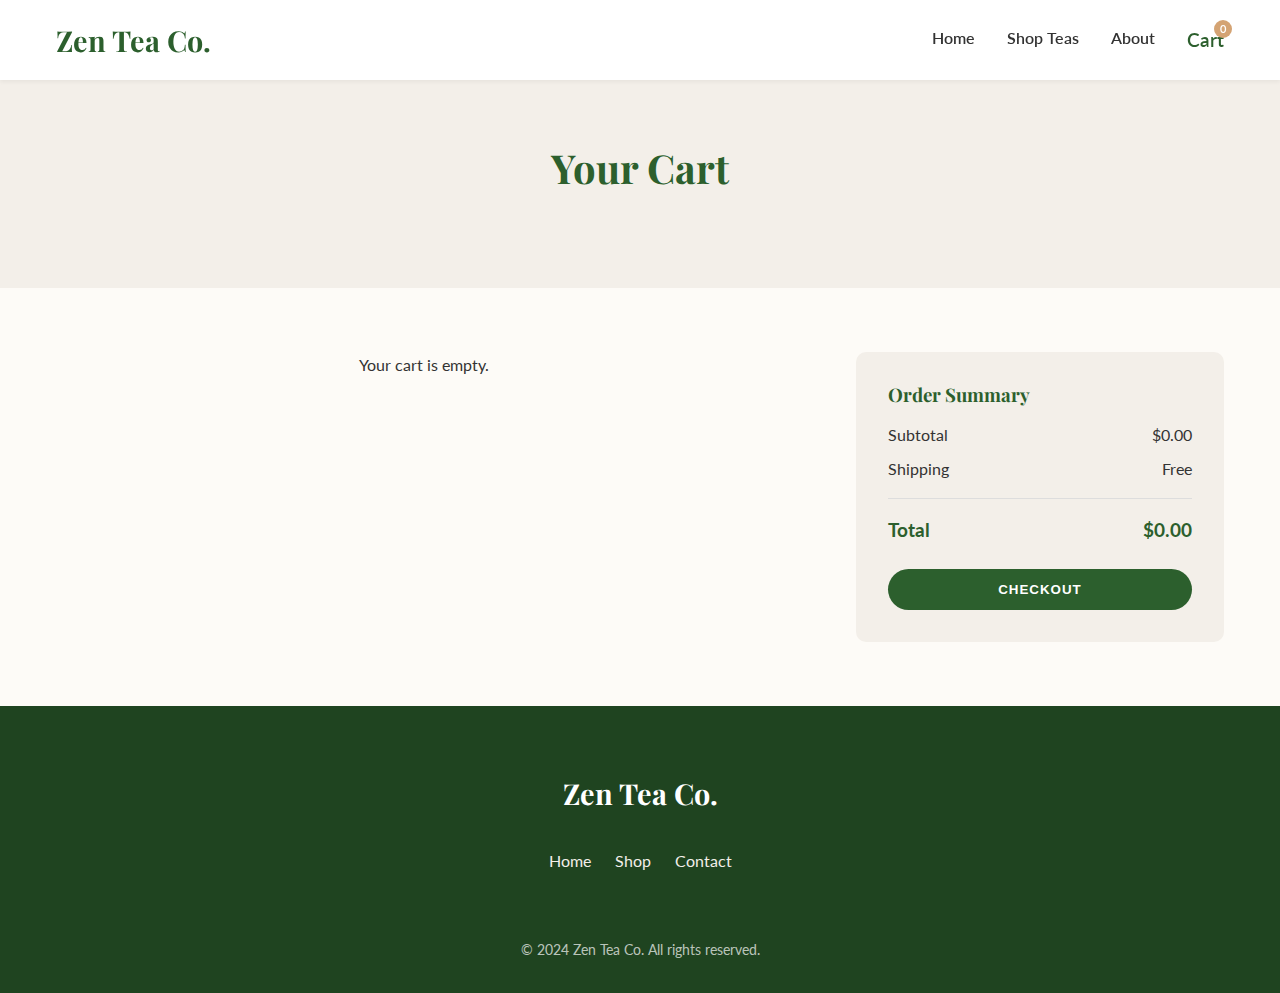
<file: cart.html>
<!DOCTYPE html>
<html lang="en">

<head>
    <meta charset="UTF-8">
    <meta name="viewport" content="width=device-width, initial-scale=1.0">
    <title>Your Cart | Zen Tea Co.</title>

    <!-- Google Fonts -->
    <link rel="preconnect" href="https://fonts.googleapis.com">
    <link rel="preconnect" href="https://fonts.gstatic.com" crossorigin>
    <link
        href="https://fonts.googleapis.com/css2?family=Lato:wght@400;700&family=Playfair+Display:wght@400;700&display=swap"
        rel="stylesheet">

    <!-- Custom CSS -->
    <link rel="stylesheet" href="style.css">
</head>

<body>

    <!-- Navigation -->
    <header>
        <div class="container">
            <nav>
                <a href="index.html" class="logo">Zen Tea Co.</a>
                <ul class="nav-links">
                    <li><a href="index.html">Home</a></li>
                    <li><a href="menu.html">Shop Teas</a></li>
                    <li><a href="index.html#about">About</a></li>
                    <li><a href="cart.html" class="active cart-icon">Cart <span class="cart-count">0</span></a></li>
                </ul>
            </nav>
        </div>
    </header>

    <!-- Page Header -->
    <section class="section-padding" style="background-color: var(--color-bg-alt);">
        <div class="container text-center">
            <h1 class="section-title">Your Cart</h1>
        </div>
    </section>

    <!-- Cart Content -->
    <section class="section-padding">
        <div class="container">
            <div class="cart-container">
                <div id="cart-items-container" class="cart-items">
                    <!-- Cart items injected here -->
                </div>

                <div class="cart-summary">
                    <h3>Order Summary</h3>
                    <div class="summary-row">
                        <span>Subtotal</span>
                        <span id="cart-total">$0.00</span>
                    </div>
                    <div class="summary-row">
                        <span>Shipping</span>
                        <span>Free</span>
                    </div>
                    <hr style="margin: 1rem 0; border: 0; border-top: 1px solid #ddd;">
                    <div class="summary-row total">
                        <span>Total</span>
                        <span id="cart-total-final">$0.00</span>
                        <!-- JS should update this too or just use one total -->
                    </div>
                    <button class="btn btn-primary" style="width: 100%; margin-top: 1rem;"
                        onclick="alert('Thank you for your order! This is a demo.')">Checkout</button>
                </div>
            </div>
        </div>
    </section>

    <!-- Footer -->
    <footer>
        <div class="container">
            <div class="footer-content">
                <div class="logo" style="color: white;">Zen Tea Co.</div>
                <div class="footer-links">
                    <a href="index.html">Home</a>
                    <a href="menu.html">Shop</a>
                    <a href="#">Contact</a>
                </div>
                <div class="copyright">
                    &copy; 2024 Zen Tea Co. All rights reserved.
                </div>
            </div>
        </div>
    </footer>

    <script src="script.js"></script>
    <script>
        // Small inline script to sync the second total if needed, or just rely on the main script
        // For simplicity, I'll update the main script to target both if they exist, or just use CSS to layout
    </script>
</body>

</html>
</file>
<file: style.css>
/* 
   Tea Shop Premium Design System 
   Theme: Serene, Organic, Premium
*/

:root {
    /* Color Palette */
    --color-primary: #2C5F2D;
    /* Deep Tea Green */
    --color-primary-dark: #1F4420;
    --color-secondary: #97BC62;
    /* Fresh Leaf Green */
    --color-accent: #D4A373;
    /* Earthy Wood/Tea Color */
    --color-bg: #FDFBF7;
    /* Creamy Off-White */
    --color-bg-alt: #F3EFE9;
    /* Slightly darker cream */
    --color-text: #333333;
    --color-text-light: #666666;
    --color-white: #FFFFFF;
    --color-error: #e74c3c;

    /* Typography */
    --font-heading: 'Playfair Display', serif;
    --font-body: 'Lato', sans-serif;

    /* Spacing */
    --spacing-xs: 0.5rem;
    --spacing-sm: 1rem;
    --spacing-md: 2rem;
    --spacing-lg: 4rem;
    --spacing-xl: 8rem;

    /* Shadows */
    --shadow-sm: 0 2px 4px rgba(0, 0, 0, 0.05);
    --shadow-md: 0 4px 8px rgba(0, 0, 0, 0.1);
    --shadow-lg: 0 8px 16px rgba(0, 0, 0, 0.1);

    /* Transitions */
    --transition-fast: 0.2s ease;
    --transition-normal: 0.3s ease;
}

/* Reset & Base Styles */
*,
*::before,
*::after {
    box-sizing: border-box;
    margin: 0;
    padding: 0;
}

body {
    font-family: var(--font-body);
    background-color: var(--color-bg);
    color: var(--color-text);
    line-height: 1.6;
    overflow-x: hidden;
}

h1,
h2,
h3,
h4,
h5,
h6 {
    font-family: var(--font-heading);
    color: var(--color-primary);
    line-height: 1.2;
    margin-bottom: var(--spacing-sm);
}

a {
    text-decoration: none;
    color: inherit;
    transition: var(--transition-fast);
}

ul {
    list-style: none;
}

img {
    max-width: 100%;
    display: block;
}

/* Utility Classes */
.container {
    max-width: 1200px;
    margin: 0 auto;
    padding: 0 var(--spacing-sm);
}

.btn {
    display: inline-block;
    padding: 0.8rem 2rem;
    border-radius: 50px;
    font-weight: 700;
    text-transform: uppercase;
    letter-spacing: 1px;
    cursor: pointer;
    transition: all var(--transition-normal);
    border: none;
}

.btn-primary {
    background-color: var(--color-primary);
    color: var(--color-white);
}

.btn-primary:hover {
    background-color: var(--color-primary-dark);
    transform: translateY(-2px);
    box-shadow: var(--shadow-md);
}

.btn-outline {
    border: 2px solid var(--color-primary);
    color: var(--color-primary);
    background: transparent;
}

.btn-outline:hover {
    background-color: var(--color-primary);
    color: var(--color-white);
}

.section-padding {
    padding: var(--spacing-lg) 0;
}

.text-center {
    text-align: center;
}

/* Header & Navigation */
header {
    background-color: var(--color-white);
    box-shadow: var(--shadow-sm);
    position: sticky;
    top: 0;
    z-index: 1000;
}

nav {
    display: flex;
    justify-content: space-between;
    align-items: center;
    height: 80px;
}

.logo {
    font-family: var(--font-heading);
    font-size: 1.8rem;
    font-weight: 700;
    color: var(--color-primary);
}

.nav-links {
    display: flex;
    gap: var(--spacing-md);
}

.nav-links a {
    font-weight: 600;
    color: var(--color-text);
}

.nav-links a:hover,
.nav-links a.active {
    color: var(--color-primary);
}

.cart-icon {
    position: relative;
    font-size: 1.2rem;
}

.cart-count {
    position: absolute;
    top: -8px;
    right: -8px;
    background-color: var(--color-accent);
    color: var(--color-white);
    font-size: 0.7rem;
    width: 18px;
    height: 18px;
    border-radius: 50%;
    display: flex;
    justify-content: center;
    align-items: center;
}

/* Hero Section */
.hero {
    height: 80vh;
    background: linear-gradient(rgba(0, 0, 0, 0.3), rgba(0, 0, 0, 0.3)), url('https://images.unsplash.com/photo-1564890369478-c5f300426171?ixlib=rb-4.0.3&auto=format&fit=crop&w=1920&q=80');
    background-size: cover;
    background-position: center;
    display: flex;
    align-items: center;
    justify-content: center;
    text-align: center;
    color: var(--color-white);
}

.hero-content h1 {
    font-size: 4rem;
    color: var(--color-white);
    margin-bottom: var(--spacing-sm);
    text-shadow: 0 2px 4px rgba(0, 0, 0, 0.3);
}

.hero-content p {
    font-size: 1.2rem;
    margin-bottom: var(--spacing-md);
    max-width: 600px;
    margin-left: auto;
    margin-right: auto;
}

/* Featured Section */
.featured-products {
    background-color: var(--color-bg-alt);
}

.section-title {
    font-size: 2.5rem;
    margin-bottom: var(--spacing-md);
    color: var(--color-primary);
}

.product-grid {
    display: grid;
    grid-template-columns: repeat(auto-fit, minmax(280px, 1fr));
    gap: var(--spacing-md);
}

.product-card {
    background: var(--color-white);
    border-radius: 10px;
    overflow: hidden;
    box-shadow: var(--shadow-sm);
    transition: var(--transition-normal);
}

.product-card:hover {
    transform: translateY(-5px);
    box-shadow: var(--shadow-lg);
}

.product-image {
    height: 250px;
    overflow: hidden;
}

.product-image img {
    width: 100%;
    height: 100%;
    object-fit: cover;
    transition: transform 0.5s ease;
}

.product-card:hover .product-image img {
    transform: scale(1.05);
}

.product-info {
    padding: var(--spacing-sm);
    text-align: center;
}

.product-title {
    font-size: 1.2rem;
    margin-bottom: 0.5rem;
}

.product-price {
    color: var(--color-accent);
    font-weight: 700;
    font-size: 1.1rem;
    margin-bottom: 1rem;
}

/* Footer */
footer {
    background-color: var(--color-primary-dark);
    color: var(--color-white);
    padding: var(--spacing-lg) 0 var(--spacing-md);
    text-align: center;
}

.footer-content {
    display: flex;
    flex-direction: column;
    gap: var(--spacing-md);
}

.footer-links a {
    color: var(--color-bg-alt);
    margin: 0 10px;
}

.copyright {
    margin-top: var(--spacing-md);
    font-size: 0.9rem;
    color: rgba(255, 255, 255, 0.7);
}

/* Responsive */
@media (max-width: 768px) {
    .hero-content h1 {
        font-size: 2.5rem;
    }

    .nav-links {
        display: none;
        /* Mobile menu implementation would go here */
    }
}

/* Cart Page Styles */
.cart-container {
    display: grid;
    grid-template-columns: 2fr 1fr;
    gap: var(--spacing-lg);
    align-items: start;
}

@media (max-width: 768px) {
    .cart-container {
        grid-template-columns: 1fr;
    }
}

.cart-item {
    display: flex;
    justify-content: space-between;
    align-items: center;
    padding: var(--spacing-sm);
    border-bottom: 1px solid #eee;
}

.cart-item-info {
    display: flex;
    align-items: center;
    gap: var(--spacing-sm);
}

.cart-item-img {
    width: 80px;
    height: 80px;
    object-fit: cover;
    border-radius: 5px;
}

.cart-item-actions {
    display: flex;
    align-items: center;
    gap: 10px;
}

.cart-item-actions button {
    background: #eee;
    border: none;
    width: 30px;
    height: 30px;
    border-radius: 50%;
    cursor: pointer;
    font-weight: bold;
}

.cart-item-actions button:hover {
    background: #ddd;
}

.cart-item-actions .remove-btn {
    width: auto;
    padding: 0 10px;
    border-radius: 15px;
    background: var(--color-error);
    color: white;
    font-size: 0.8rem;
    margin-left: 10px;
}

.cart-summary {
    background: var(--color-bg-alt);
    padding: var(--spacing-md);
    border-radius: 10px;
}

.summary-row {
    display: flex;
    justify-content: space-between;
    margin-bottom: 0.5rem;
}

.summary-row.total {
    font-weight: 700;
    font-size: 1.2rem;
    color: var(--color-primary);
}
</file>
